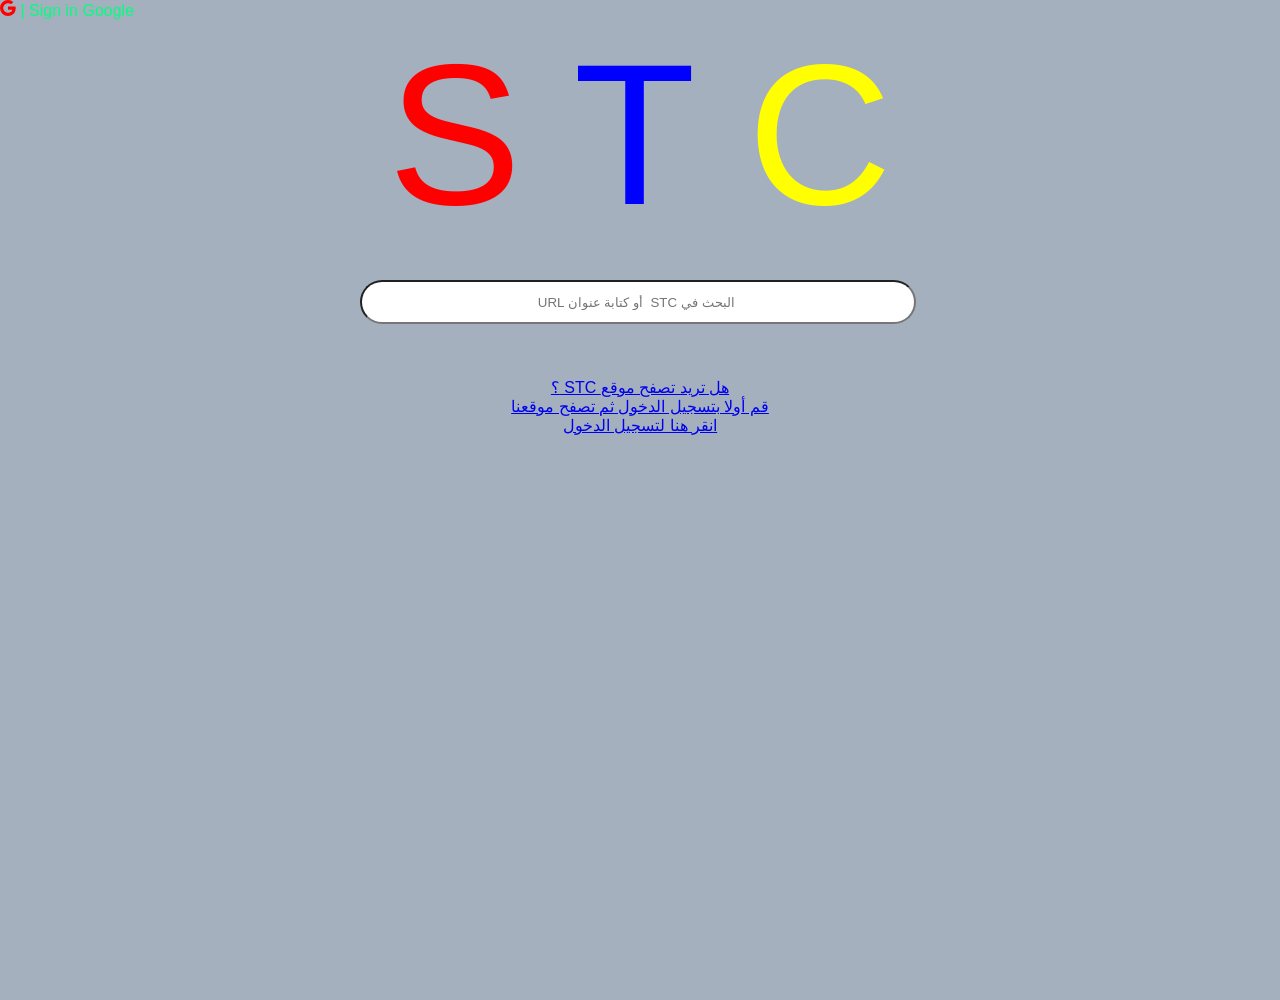
<file: index.html>
<!DOCTYPE html>
<html lang="en">
<head>
    <meta charset="UTF-8">
    <meta http-equiv="X-UA-Compatible" content="IE=edge">
    <meta name="viewport" content="width=device-width, initial-scale=1.0">
    <link rel="stylesheet" href="style-index.css">
    <title>Home | STC</title>
</head>
<body>
    <div class="Sign-in">
  <a href="https://accounts.google.com/ServiceLogin/identifier?elo=1&flowName=GlifWebSignIn&flowEntry=ServiceLogin">     <svg xmlns="http://www.w3.org/2000/svg" width="16" height="16" fill="currentColor" class="bi bi-google" viewBox="0 0 16 16">
            <path d="M15.545 6.558a9.42 9.42 0 0 1 .139 1.626c0 2.434-.87 4.492-2.384 5.885h.002C11.978 15.292 10.158 16 8 16A8 8 0 1 1 8 0a7.689 7.689 0 0 1 5.352 2.082l-2.284 2.284A4.347 4.347 0 0 0 8 3.166c-2.087 0-3.86 1.408-4.492 3.304a4.792 4.792 0 0 0 0 3.063h.003c.635 1.893 2.405 3.301 4.492 3.301 1.078 0 2.004-.276 2.722-.764h-.003a3.702 3.702 0 0 0 1.599-2.431H8v-3.08h7.545z"/>
          </svg><span> |</span>
          <span class="co-sign">Sign in Google</span>
        </a> 
        </div>

        
    </div>
    <div class="contener">
     <center>  <span class="co-s all">S </span><span class="co-t all"> T </span><span class="co-c all"> C</span></center> 
    </div>
    <div class="search">
      <input type="text" placeholder="URL أو كتابة عنوان  STC البحث في ">
    </div>
    <div class="sign-stc">
        <br><br><br>
  <center> <a href="BageSighin.html" target="_self">  <p>   ؟ STC هل تريد تصفح موقع  </p>
        <p>قم أولا بتسجيل الدخول ثم تصفح موقعنا</p>
        <p>انقر هنا لتسجيل الدخول</p>
    </a>  
    </center> 
    </div>
</body>
</html>
</file>
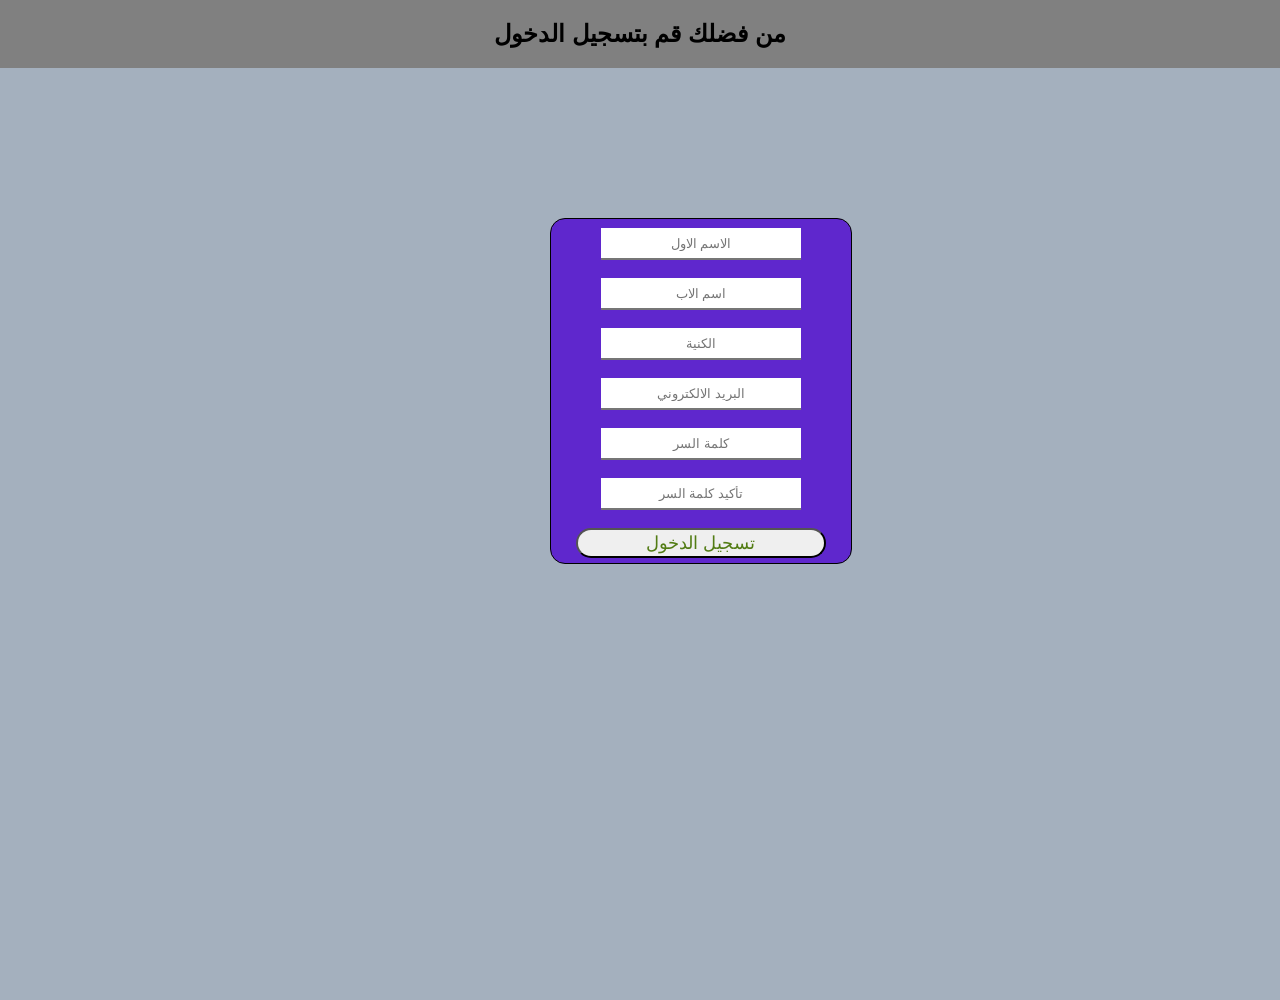
<file: BageSighin.html>
<!DOCTYPE html>
<html lang="en">
<head>
    <meta charset="UTF-8">
    <meta http-equiv="X-UA-Compatible" content="IE=edge">
    <meta name="viewport" content="width=device-width, initial-scale=1.0">
    <link rel="stylesheet" href="style-index.css">
    <title>Sign In | STC</title>
</head>

<body class="co-body">
    <nav class="co-navication">
        <h1>من فضلك قم بتسجيل الدخول </h1>
    </nav>
    <div class="co-Form">
        <form class="co-aas">
            <input type="text" placeholder="الاسم الاول"><br><br>
            <input type="text" placeholder="اسم الاب"><br><br>
            <input type="text" placeholder="الكنية"><br><br>
            <input type="email" placeholder="البريد الالكتروني"><br><br>
            <input type="password" placeholder="كلمة السر"><br><br>
            <input type="password" placeholder="تأكيد كلمة السر"><br><br>
        </form><a href="WEB-STC.html" target="_self"> <button class="co-bu">تسجيل الدخول</button></a> 
        
    </div>

</body>
</html>
</file>
<file: style-index.css>
*{
        padding: 0;
        margin: 0;
        font-family:'Franklin Gothic Medium', 'Arial Narrow', Arial, sans-serif;
 }
    .co-s
  {
        color: red;
        
  }

    .co-t
 {
        color: blue;
 }
    .co-c
    {
        color: yellow;
    }
    .all
    {

    font-size: 200px;
    }
    .contener:hover
    {
        cursor: pointer;
        transform: rotate(360deg);
    transition: transform 2.5s;


    }
    .search input[type=text]
    {
    width: 60%;
    height: 40px;
    text-align: center;
    border-radius:25px 25px 25px 25px;
    color: tomato;

    }
    .search 
    {
        padding-top: 30px;
        padding-left: 360px;
    }
    .Sign-in span
    {
        color: springgreen;
    }
    .bi
    {
        color: red;
    }
    .co-sign:hover
    {
    cursor: pointer;
    }
    .Sign-in a
    {
        text-decoration: none;
    }
    .co-Form
    {
        display: grid;
        border: 1px solid black;
        width: 300px;
        text-align: center;
        padding-top: 9px;
        margin: 150px;
        margin-left: 550px;
        border-radius: 15px;
        background-color: #5f27cd;
    }

    .co-Form input[type]{
        width: 200px;
        height: 30px;
        border-top: none;
        border-left: none;
        border-right:none;
        text-align: center;
    }

    body
    {
        background-color:#a4b0be ;
        height: 1000px;
    }
    .co-bu
    {
        width: 250px;
        height: 30px;
        margin-bottom: 5px;
        border-radius: 15px;
        font-size: 18px;
        color: rgb(82, 124, 20);
    }
    .co-Form:hover
    {
        cursor: pointer;
        box-shadow: grey;
        transform: translate(200px,0)  rotate(360deg);

        transition: transform 2.5s;
        background-color: grey;
        
    }
    .co-navication
    {
        position: sticky;
        top: 0;
        z-index: 100;
        background-color: gray;
        padding: 20px;
        text-align: center;
    }
    .co-navcation2
    {
        position: sticky;
        top: 0;
        z-index: 100;
        background-color: gray;
        border-radius: 0 0 25px 25px ;
        padding: 20px;
        display:flex;
        width: 97%;
    }
    .co-navcation2 ul li
    {
        display: inline-block;
        color: white;
        list-style: none;
        padding: 20px;

    }
     .co-navcation2 ul li a
    {
        text-decoration: none;
       
    }  
    .co-navcation2 ul li:hover
    {
        color: peru;
        border: 3px solid black;
        background-color:yellowgreen ;
        border-radius: 25px;
        transform: rotate(360deg);
        transition: transform 2.5s;
        
    }
    .logo
    {
        font-size: 24px;
        float: right;
        padding-left: 800px;
    }
    .Co-ss
    {
        color:red ;
    }
    .Co-tt
    {
        color: blue;
    }
    .Co-cc
    {
color: yellow;
    }
    ::-webkit-scrollbar {
        width: 1.1rem;
       }
      
      ::-webkit-scrollbar-track {
        border: 7px solid #232943;
        box-shadow: inset 0 0 2.5px 2px rgba(0, 0, 0, 0.5);
        border-radius: 1rem;
        }
      
      ::-webkit-scrollbar-thumb {
        background: linear-gradient(90deg, #9e4673, #3d4a59);
        border-radius: 1rem;
      }
      
      ::-webkit-scrollbar-thumb:hover {
        background: linear-gradient(270deg, #9e4673, #3d4a59, #9e4673);
      }
      
      /* for Firefox */
       html {scrollbar-color: #9e4673 #3d4a59;}

       .nav-right
       {
           margin-top: 80px;
           float: right;
           width: 30vw;
           height: 80vh;
           background-color: teal;
           border-radius: 15px;
       }
       ul
       {
        width: fit-content;
        list-style: none;
        margin-left: auto;
        margin-right: auto;
       }
       ul p 
       {
           padding-top: 8px;
           font-size: 20px;
           color: white;
       }
       @media screen and ( max-width:500px) {
        .co-s
        {
              color: red;
              
        }
      
          .co-t
       {
              color: blue;
       }
          .co-c
          {
              color: yellow;
          }
          .all
          {
            padding-top: 40px;
          font-size:52px;
          }
          .search input[type=text]
          {
          width: 100%;
          height: 40px;
          text-align: center;
          border-radius:25px 25px 25px 25px;
          color: tomato;
      
          }
          .contener 
          {
            padding-top:25%;
          }
          .search 
          {
              padding-top: 50px;
              padding-left:0px;
          }
          .co-Form
          {
              display: grid;
              border: 1px solid black;
              width: 300px;
              text-align: center;
              padding-top: 9px;
              margin: 150px;
              margin-left:auto;
              margin-right: auto;
              border-radius: 15px;
              background-color: #5f27cd;
          }
          .co-Form:hover
          {
              cursor: pointer;
              box-shadow: grey;
              transform: rotate(360deg);
      
              transition: transform 2.5s;
              background-color: grey;
            
          }
          .co-navcation2
          {
           
              position: sticky;
              top: 0;
              z-index: 100;
              background-color: gray;
              border-radius: 0 0 25px 25px ;
              padding: 20px;
              display:flex;
              width: 97%;
          }
          .co-navcation2 ul li
          {
              display: inline-block;
              color: white;
              list-style: none;
              padding: 5px;
      
          }
           .co-navcation2 ul li a
          {
              text-decoration: none;
             
          }  
          .co-navcation2 ul li:hover
          {
              color: peru;
              border: 3px solid black;
              background-color:yellowgreen ;
              border-radius: 25px;
              transform: rotate(360deg);
              transition: transform 2.5s;
              
          }
          .logo
          {
              font-size: 24px;
              float: right;
              padding-left: 10px;
          }
          .Co-ss
          {
              color:red ;
          }
          .Co-tt
          {
              color: blue;
          }
          .Co-cc
          {
      color: yellow;
          }
        
       }
</file>
